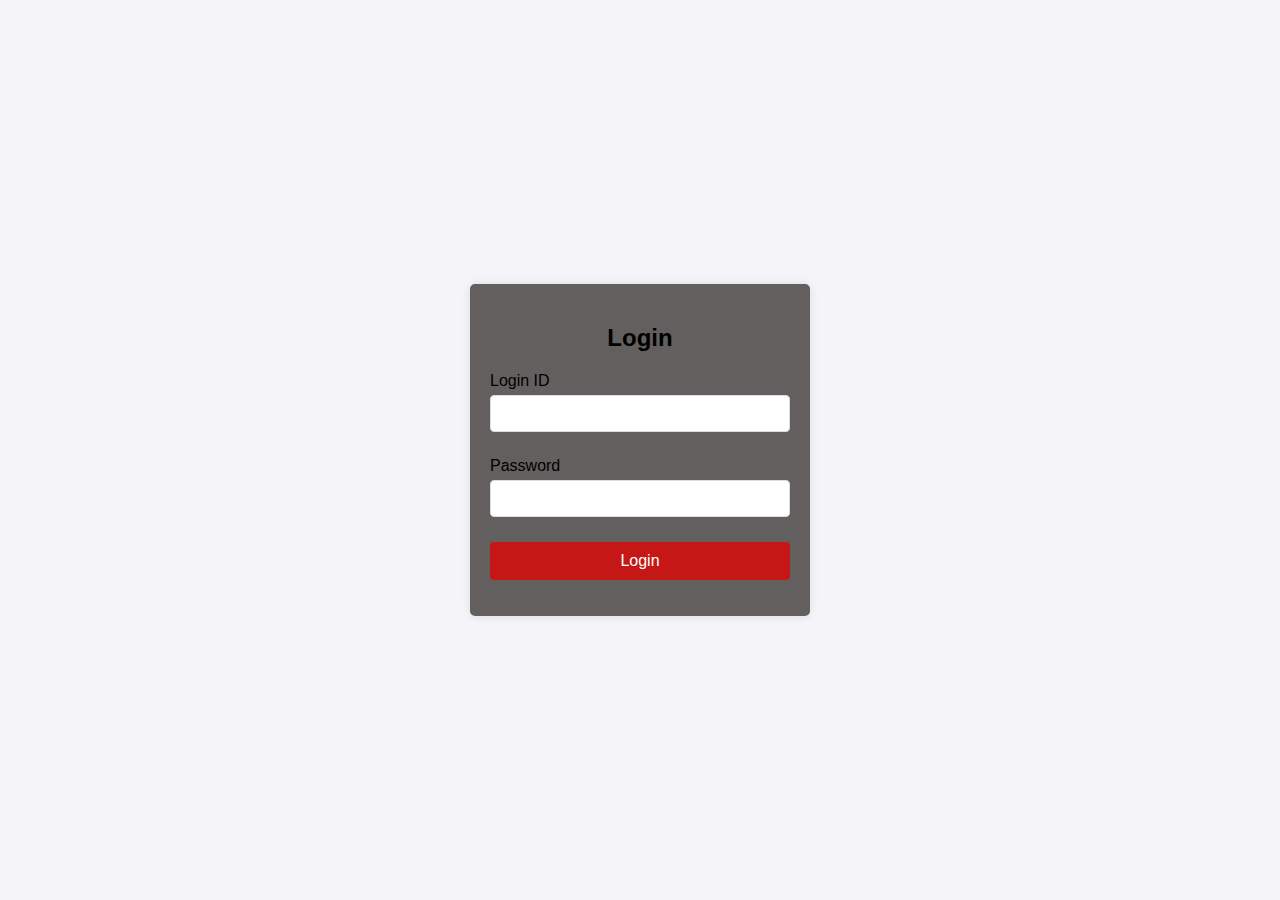
<file: frontend/index.html>
<!DOCTYPE html>
<html lang="en">
<head>
    <meta charset="UTF-8">
    <meta name="viewport" content="width=device-width, initial-scale=1.0">
    <title>Login Page</title>
    <link rel="stylesheet" href="./styles/login.css">
</head>
<body>
    <div class="login-container">
        <h2>Login</h2>
        <form id="loginForm">
            <div class="form-group">
                <label for="loginId">Login ID</label>
                <input type="text" id="loginId" name="loginId" required>
            </div>
            <div class="form-group">
                <label for="password">Password</label>
                <input type="password" id="password" name="password" required>
            </div>
            <button type="submit">Login</button>
            <p id="message" class="message"></p>
        </form>
    </div>
    <script src="./scripts/index.js"></script>
</body>
</html>
</file>
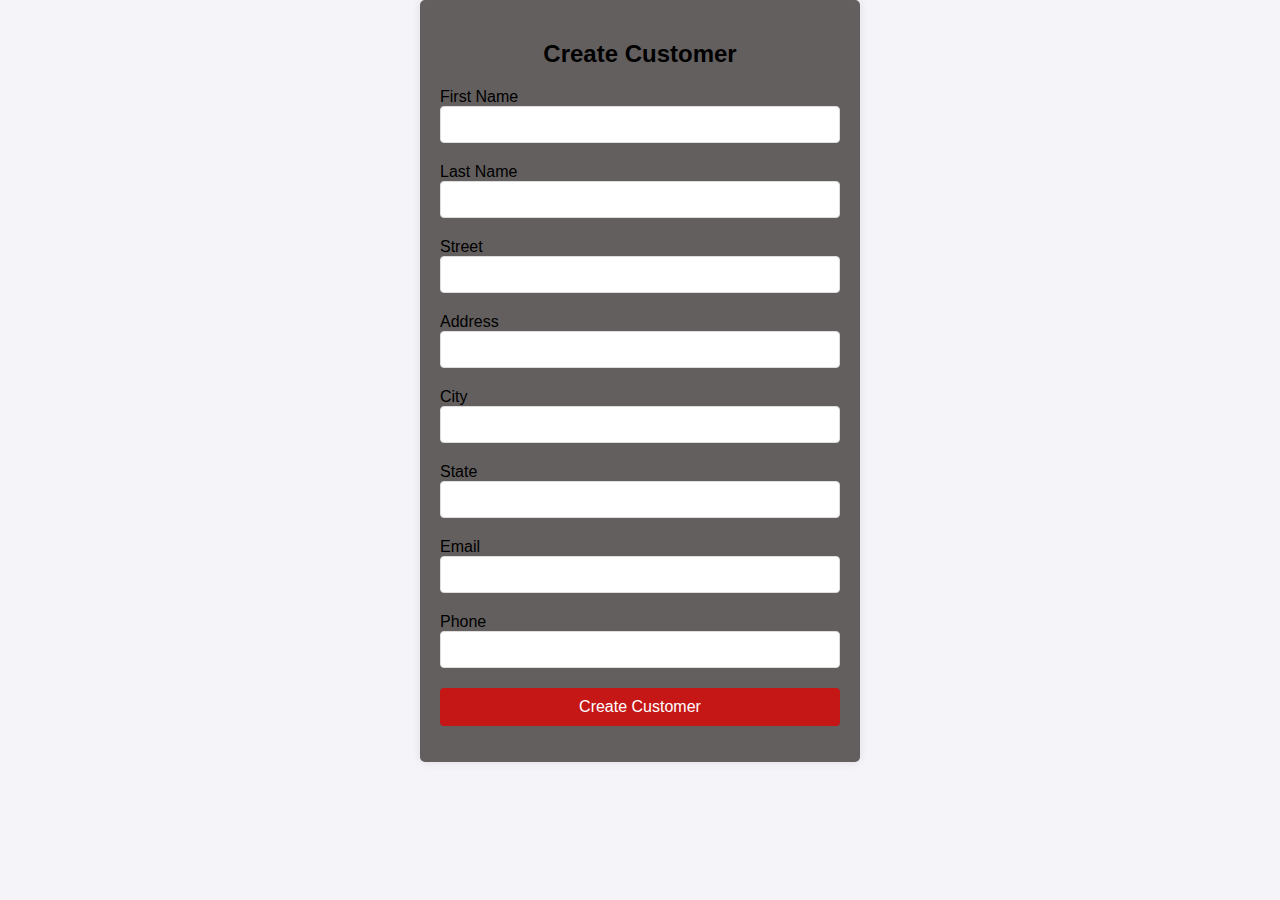
<file: frontend/html/customer.html>
<!DOCTYPE html>
<html lang="en">
  <head>
    <meta charset="UTF-8" />
    <meta name="viewport" content="width=device-width, initial-scale=1.0" />
    <title>Create Customer</title>
    <link rel="stylesheet" href="../styles/customer.css" />
  </head>
  <body>
    <div class="customer-container">
      <h2>Create Customer</h2>
      <form id="customerForm">
        <div class="form-group">
          <label for="firstName">First Name</label>
          <input type="text" id="firstName" name="firstName" required />
        </div>
        <div class="form-group">
          <label for="lastName">Last Name</label>
          <input type="text" id="lastName" name="lastName" required />
        </div>
        <div class="form-group">
          <label for="street">Street</label>
          <input type="text" id="street" name="street" required />
        </div>
        <div class="form-group">
          <label for="address">Address</label>
          <input type="text" id="address" name="address" required />
        </div>
        <div class="form-group">
          <label for="city">City</label>
          <input type="text" id="city" name="city" required />
        </div>
        <div class="form-group">
          <label for="state">State</label>
          <input type="text" id="state" name="state" required />
        </div>
        <div class="form-group">
          <label for="email">Email</label>
          <input type="email" id="email" name="email" required />
        </div>
        <div class="form-group">
          <label for="phone">Phone</label>
          <input type="text" id="phone" name="phone" required />
        </div>
        <button type="submit">Create Customer</button>
        <p id="message" class="message"></p>
      </form>
    </div>
    <script src="../scripts/customer.js"></script>
  </body>
</html>
</file>
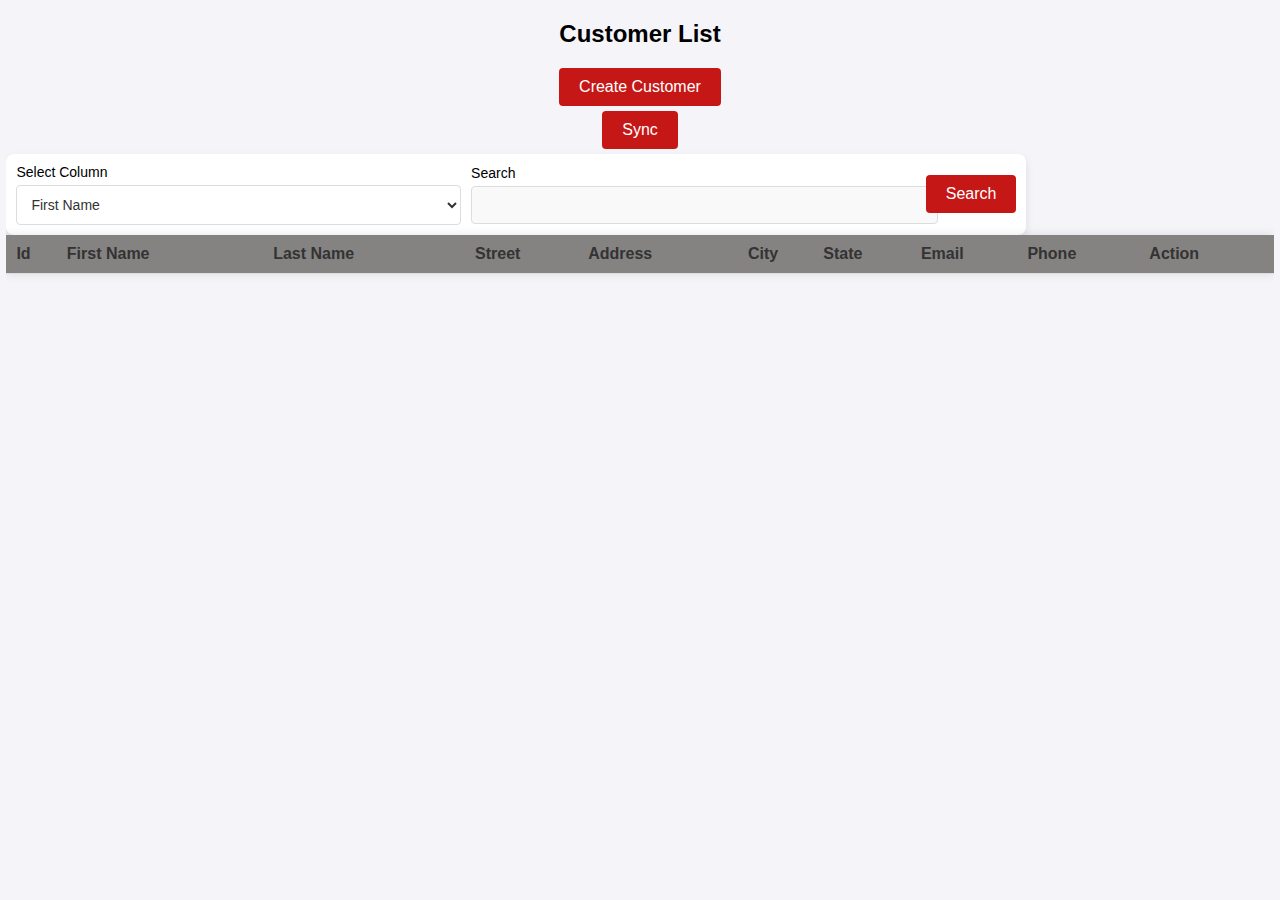
<file: frontend/html/table.html>
<!DOCTYPE html>
<html lang="en">
  <head>
    <meta charset="UTF-8" />
    <meta name="viewport" content="width=device-width, initial-scale=1.0" />
    <title>Customer Table</title>
    <link rel="stylesheet" href="../styles/table.css" />
  </head>
  <body>
    <div class="table-container">
      <h2>Customer List</h2>

      <button id="createCustomerBtn">Create Customer</button>
      
      <button id="sync">Sync</button>
      
      <form id="searchForm">
        <div class="form-group">
            <label for="columnSelect">Select Column</label>
            <select id="columnSelect" name="column">
                <option value="firstName">First Name</option>
                <option value="lastName">Last Name</option>
                <option value="street">Street</option>
                <option value="address">Address</option>
                <option value="city">City</option>
                <option value="state">State</option>
                <option value="email">Email</option>
                <option value="phone">Phone</option>
            </select>
        </div>
        <div class="form-group">
            <label for="searchInput">Search</label>
            <input type="text" id="searchInput" name="searchValue" >
        </div>
        <button type="submit">Search</button>
    </form>
      <table id="customerTable">
        <thead>
          <tr>
            <th id="c1">Id</th>
            <th>First Name</th>
            <th>Last Name</th>
            <th>Street</th>
            <th>Address</th>
            <th>City</th>
            <th>State</th>
            <th>Email</th>
            <th>Phone</th>
            <th>Action</th>
          </tr>
        </thead>
        <tbody>
          <!-- Table rows will be dynamically added here -->
        </tbody>
      </table>
    </div>
    <script src="../scripts/table.js"></script>
  </body>
</html>
</file>
<file: frontend/styles/login.css>
body {
    font-family: Arial, sans-serif;
    background-color: #f4f4f9;
    display: flex;
    justify-content: center;
    align-items: center;
    height: 100vh;
    margin: 0;
}

.login-container {
    background-color: #635f5f;
    padding: 20px;
    border-radius: 5px;
    box-shadow: 0 0 10px rgba(0, 0, 0, 0.1);
    width: 300px;
    text-align: center;
}

h2 {
    margin-bottom: 20px;
    color: #000000;
}

.form-group {
    margin-bottom: 15px;
    text-align: left;
}

label {
    display: block;
    margin-bottom: 5px;
    color: #000000;
}

input[type="text"],
input[type="password"] {
    width: 100%;
    padding: 10px;
    margin-bottom: 10px;
    border: 1px solid #ddd;
    border-radius: 4px;
    box-sizing: border-box;
}

button {
    background-color: #c61717;
    color: white;
    border: none;
    padding: 10px 20px;
    border-radius: 4px;
    cursor: pointer;
    width: 100%;
    font-size: 16px;
}

button:hover {
    background-color: #45a049;
}

.message {
    margin-top: 10px;
    color: red;
}
</file>
<file: frontend/styles/customer.css>
body {
    font-family: Arial, sans-serif;
    background-color: #f4f4f9;
    display: flex;
    justify-content: center;
    align-items: center;
    margin: 0;
}

.customer-container {
    background-color: #635f5f;
    padding: 20px;
    border-radius: 5px;
    box-shadow: 0 0 10px rgba(0, 0, 0, 0.1);
    width: 400px;
    text-align: center;
}

h2 {
    color: #000000;
}

.form-group {
    margin-bottom: 10px;
    text-align: left;
}

label {
    display: block;
    color: #000000;
}

input[type="text"],
input[type="email"] {
    width: 100%;
    padding: 10px;
    margin-bottom: 10px;
    border: 1px solid #ddd;
    border-radius: 4px;
    box-sizing: border-box;
}

button {
    background-color: #c61717;
    color: white;
    border: none;
    padding: 10px 20px;
    border-radius: 4px;
    cursor: pointer;
    width: 100%;
    font-size: 16px;
}

button:hover {
    background-color: #9d8c2b;
}

.message {
    margin-top: 10px;
    color: red;
}
</file>
<file: frontend/styles/table.css>
body {
    font-family: Arial, sans-serif;
    background-color: #f4f4f9;
    height: 100vh;
    margin: 0;
}

.table-container {
    width: 99%;
    margin: auto;
    overflow-x: auto;
}

h2 {
    text-align: center;
    margin-bottom: 20px;
    color: #000000;
}

#searchForm {
    display: flex;
    align-items: center;
    gap: 10px; /* Space between elements */
    background: #fff;
    border-radius: 8px;
    box-shadow: 0 4px 8px rgba(0, 0, 0, 0.1);
    padding: 10px;
    width: 100%;
    max-width: 1000px; /* Adjust as needed */
}

.form-group {
    margin: 0;
    flex: 1;
}

.form-group label {
    display: block;
    font-size: 14px;
    margin-bottom: 5px;
    color: #000000;
}

#columnSelect,
#searchInput {
    width: 100%;
    padding: 10px;
    border: 1px solid #ddd;
    border-radius: 4px;
    font-size: 14px;
    color: #333;
}

#columnSelect {
    background-color: #fff;
}

#searchInput {
    background-color: #f9f9f9;
}

table {
    width: 100%;
    border-collapse: collapse;
    margin-bottom: 20px;
    box-shadow: 0 0 10px rgba(0, 0, 0, 0.1);
}

#c1{
    padding-left: 10px;
}
button {
    background-color: #c61717;
    color: white;
    border: none;
    padding: 10px 20px;
    border-radius: 4px;
    cursor: pointer;
    width: auto;
    font-size: 16px;
    display: block;
    margin: 5px auto;
}


th, td {
    text-align: left;
    border-bottom: 1px solid #ddd;
}

th {
    padding: 10px 0px;
    background-color: #858282;;
    color: #333;
}
tr:hover {
    background-color: #bebebe;
}

tr input{
    padding: 5px;
}

tr,td{
    padding: 0;
}

td:last-child button{
   padding: 2px;
}
td:last-child{
    display: flex;
    gap: 2px;
}


button:hover {
    background-color: #db2626;
}

@media (max-width: 768px) {
    th, td {
        font-size: 14px;
    }
}
</file>
